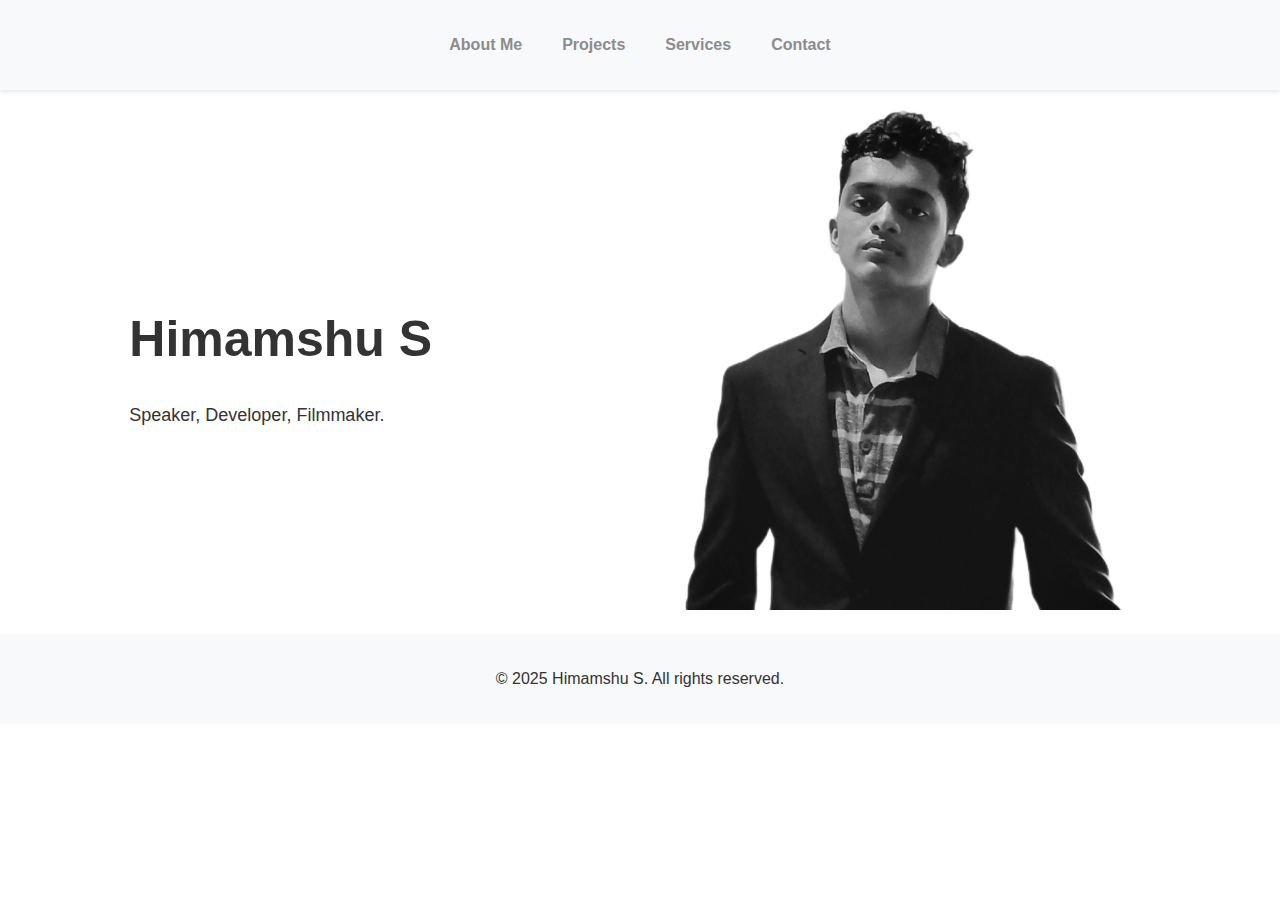
<file: index.html>
<!DOCTYPE html>
<html lang="en">
<head>
    <meta charset="UTF-8">
    <meta name="viewport" content="width=device-width, initial-scale=1.0">
    <title>Himamshu S | Speaker, Developer, Filmmaker</title>
    <meta name="description" content="Himamshu S is a speaker, developer, and filmmaker. Explore his projects, services, and films on his personal website.">
    <link rel="shortcut icon" href="assets/favion.jpg" type="image/x-icon">
    <link rel="stylesheet" href="style.css">
    
</head>
<body>
    <header>
       
        <nav  style="justify-content: center;">
            <ul>
                <li><a href="pages/about.html">About Me</a></li>
                <li><a href="pages/projects.html">Projects</a></li>
                <li><a href="pages/services.html">Services</a></li>
                <li><a href="pages/contact.html">Contact</a></li>
            </ul>
        </nav>
    </header>

     <div class="intro">
        <div>
        <h1 style="font-size: 50px;">Himamshu S</h1>
        <p>Speaker, Developer, Filmmaker.</p>
     </div>
     <div>
        <img src="assets/image.png" alt="" srcset="" class="image">
     </div>
     </div>

    

    <footer>
        <p>&copy; 2025 Himamshu S. All rights reserved.</p>
    </footer>
</body>
</html>
</file>
<file: style.css>
body {
    font-family: Arial, sans-serif;
    margin: 0;
    padding: 0;
    background-color: #ffffff;
    color: #333333;
    
}



header{
    background-color: #f8f9fa;
    padding: 10px 0;
    box-shadow: 0 2px 4px rgba(0, 0, 0, 0.1);
    width: 100%;
}

.intro{
    display: flex;
    flex-direction: row;
    justify-content: space-around;
    align-items: center;
    margin: 20px;
    text-align: left;
}

.intro p{
    max-width: 600px;
    line-height: 1.6;
    font-size: 18px;
}

 nav ul li a {
    text-decoration: none;
   color: #8c8c8c;
    font-weight: bold;
    padding: 10px;
}

 nav{
    display: flex;
    justify-content: space-between;
    align-items: center;
    margin: 0 50px;
}

 nav ul{
    list-style-type: none;
    display: flex;
    gap: 20px;
    justify-content: center;
    align-items: center;
    padding: 10px;
}

a:hover {
     color: black;
    transition: 0.3s;
}


footer {
    text-align: center;
    padding: 20px;
    background-color: #f8f9fa;
}

.image:hover{
    transform: translateX(-20px);
    transition: 0.5s;
}

.active{
    color: black;
}

.gallery{
    display: flex;
    flex-wrap: wrap;
    gap: 20px;
    justify-content: center;
    align-items: center;
    margin: 20px;
}

@media screen and (max-width: 900px) {
    .intro {
        flex-direction: column-reverse;
        text-align: center;
    }

    .intro img {
        max-width: 100%;
        height: auto;
        margin-top: 20px;
    }
    
}

@media screen and (max-width: 600px) {
    nav ul {
        flex-direction: column;
        gap: 10px;
    }
    
}
</file>
